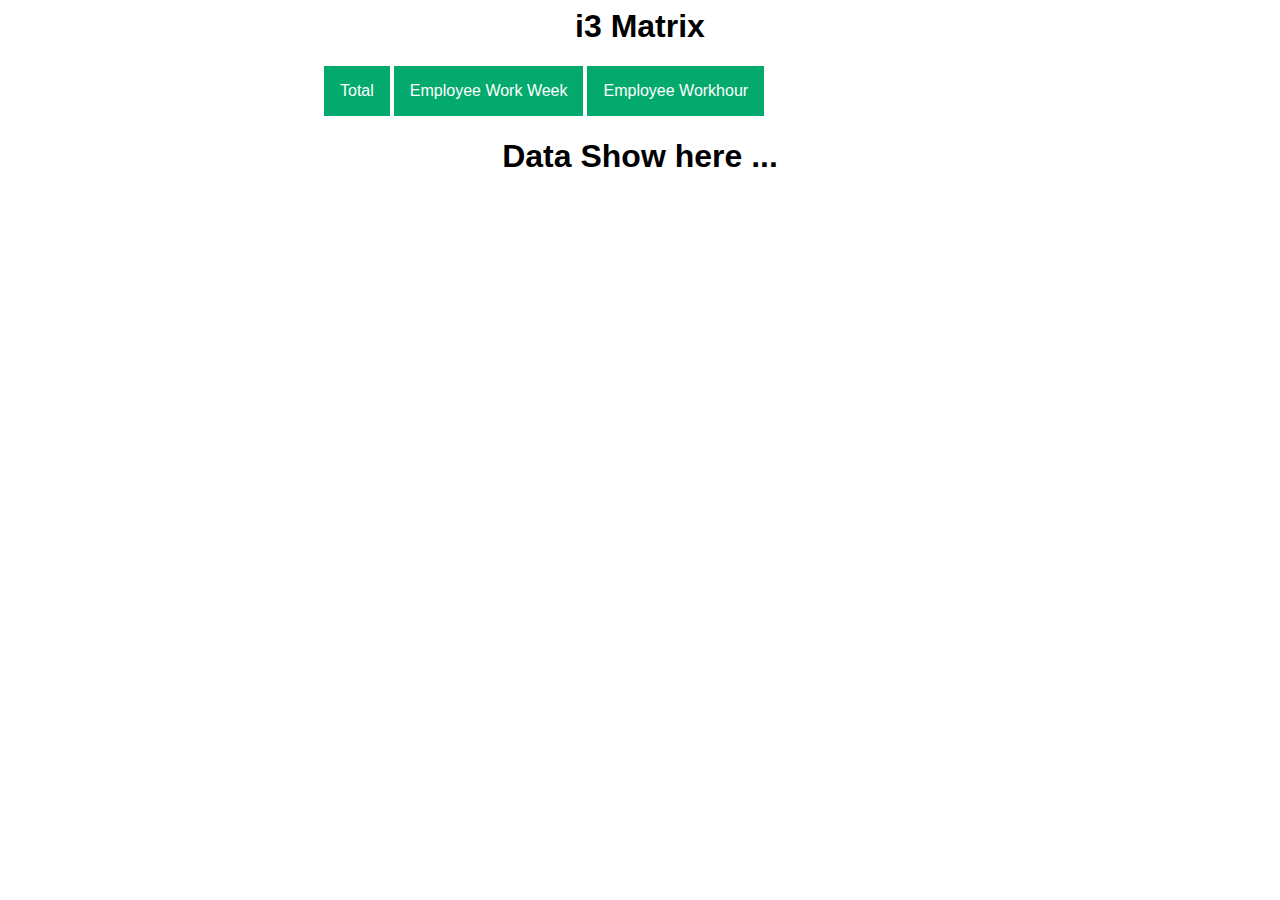
<file: index.html>
<html lang="en">
<head>
    <meta charset="UTF-8">
    <meta name="viewport" content="width=device-width, initial-scale=1.0">
    <link rel="stylesheet" href="style.css">
    <script src="function.js"></script>
    <script src="Week/week.js"></script>
    <script src="Hour/employee.js"></script>
    <title>Employee Details</title>
</head>
<body>

    <h1>i3 Matrix</h1>
  

    <div class="contentt">
        <div class="dropdown">
            <button class="dropbtn">Total</button>
            <div class="dropdown-content">
             <button onclick="sunday()">Week Total Hours </button>
             <button onclick="total()">All Employee </button>
            
            
             
             
            </div>
          </div>
    
          <div class="dropdown">
            <button class="dropbtn">Employee Work Week </button>
            <div class="dropdown-content">
             <button onclick="sun()">Sunday </button>
             <button onclick="mondayemp()">Monday</button>
             <button onclick="thuesday()">Thuesday</button>
             <button onclick="wed()">Wednesday</button>
             <button onclick="thu()">Thursday</button>
             <button onclick="friday()">Friday</button>
             <button onclick="sat()">Saturday</button>
            
             
             
            </div>
          </div>
    
          <div class="dropdown">
            <button class="dropbtn">Employee Workhour </button>
            <div class="dropdown-content">
             <button onclick="mondaywork()">Employee 1 </button>
             <button onclick="emp2()">Employee 2</button>
             <button onclick="emp3()">Employee 3</button>
             <button onclick="emp4()">Employee 4</button>
             <button onclick="later()">Employee 5</button>
             <button onclick="later()">Employee 6</button>
             <button onclick="later()">Employee 7</button>
             <button onclick="later()">Employee 8</button>
             <button onclick="later()">Employee 9</button>
            
             
             
            </div>
          </div>
    </div>
    

      <div id="message">
          <h1>Data Show here ...</h1>
      </div>
    
</body>
</html>
</file>
<file: style.css>
.dropbtn {
    background-color: #04AA6D;
    color: white;
    padding: 16px;
    cursor: pointer;
    font-size: 16px;
    border: none;
  }
  
  .dropdown {
    position: relative;
   
    display: inline-block;
  }
  
  .dropdown-content {
    display: none;
    position: absolute;
    background-color: #f1f1f1;
    padding: 10px;
    box-shadow: 0px 8px 16px 0px rgba(0,0,0,0.2);
    z-index: 1;
  }
  
  .dropdown-content button {
    color: black;
    padding: 12px 16px;
    font-size: 15px;
    text-decoration: none;
    display: flex;
    flex-wrap: wrap;
    cursor: pointer;
  }
  .dropdown-content button:hover {background-color: #ddd;}

  .dropdown:hover .dropdown-content {display: flex; flex-wrap: wrap;}
  
  .dropdown:hover .dropbtn {background-color: #3e8e41;}  

  a{
    text-decoration: none;
  }

  .content{
    width: 80%;
    margin: auto;
    display: flex;
    flex-wrap: wrap;
  }
  .main{
    display: flex;
    flex-wrap: wrap;
    width: 100%;
    margin: auto;
  }

  .content #con{
    width: 50%;
    padding: 20px;
    margin: auto;
    
  }
  .content #con{
    width: 40%;
    margin: auto;
   
  }

  #txtHint{
    width: 80%;
    margin: auto;
    font-size: 25px;
    padding: 15px;
  }

  .student{
    width: 80%;
    margin: auto;
  }

  #download{
    width: 10%;
    margin: auto;
  }
  #download a{
    list-style-type: none;
    text-decoration: none;
    text-align: center;
    color: red;
    border-radius: 25px;
    padding: 15px;
    background-color: yellow;
  }

  #download a:hover{
    color: yellow;
    background-color: red;
    box-shadow: 2px 2px 2px 2px black;
  }

  td{
    font-size: 20px;
    font-family: 'Segoe UI', Tahoma, Geneva, Verdana, sans-serif;
  }

  h1{
    text-align: center;
    font-family: 'Segoe UI', Tahoma, Geneva, Verdana, sans-serif;
    
}

.contentt{
    width: 50%;
    margin: auto;
}
</file>
